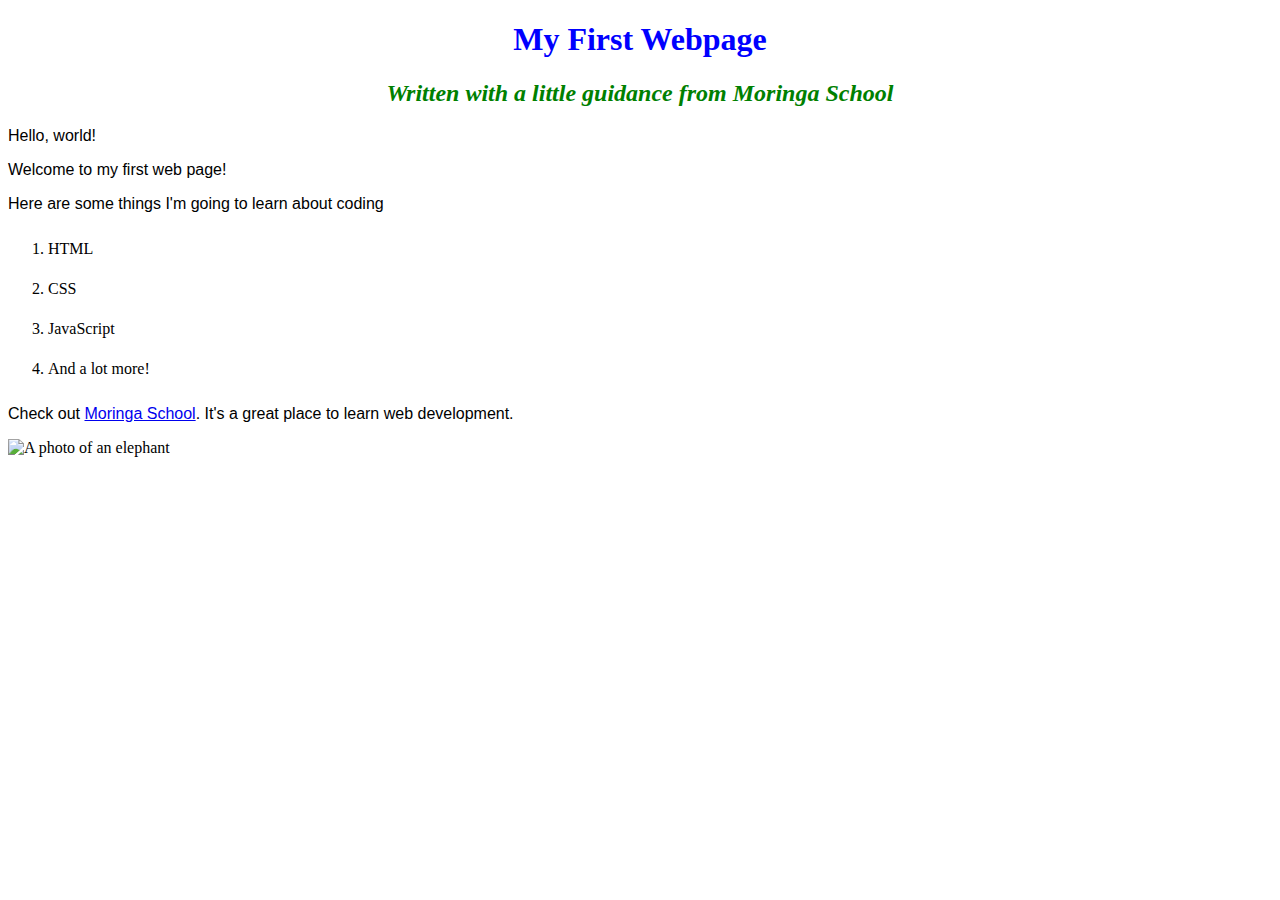
<file: index.html>
<!DOCTYPE html>
<html>
     <head>
         <title>My first webpage!</title>
         <link href="css/styles.css" rel="stylesheet" type="text/css">
         
     </head>
     <body>
         <h1>My First Webpage</h1>
         <h2>Written with a little guidance from <em>Moringa School</em></h2>

         <p>Hello, world!</p>
         <p>Welcome to my first web page!</p>

         <p>Here are some things I'm going to learn about coding</p>
         <ol>
             <li>HTML</li>
             <li>CSS</li>
             <li>JavaScript</li>
             <li>And a lot more!</li>
         </ol>
         <p>Check out <a href="http://moringaschool.com/">Moringa School</a>. It's a great place to learn web development. </p>
                  
         <img scr="Images/elephant.jpg" alt="A photo of an elephant">


     </body>
</html>
</file>
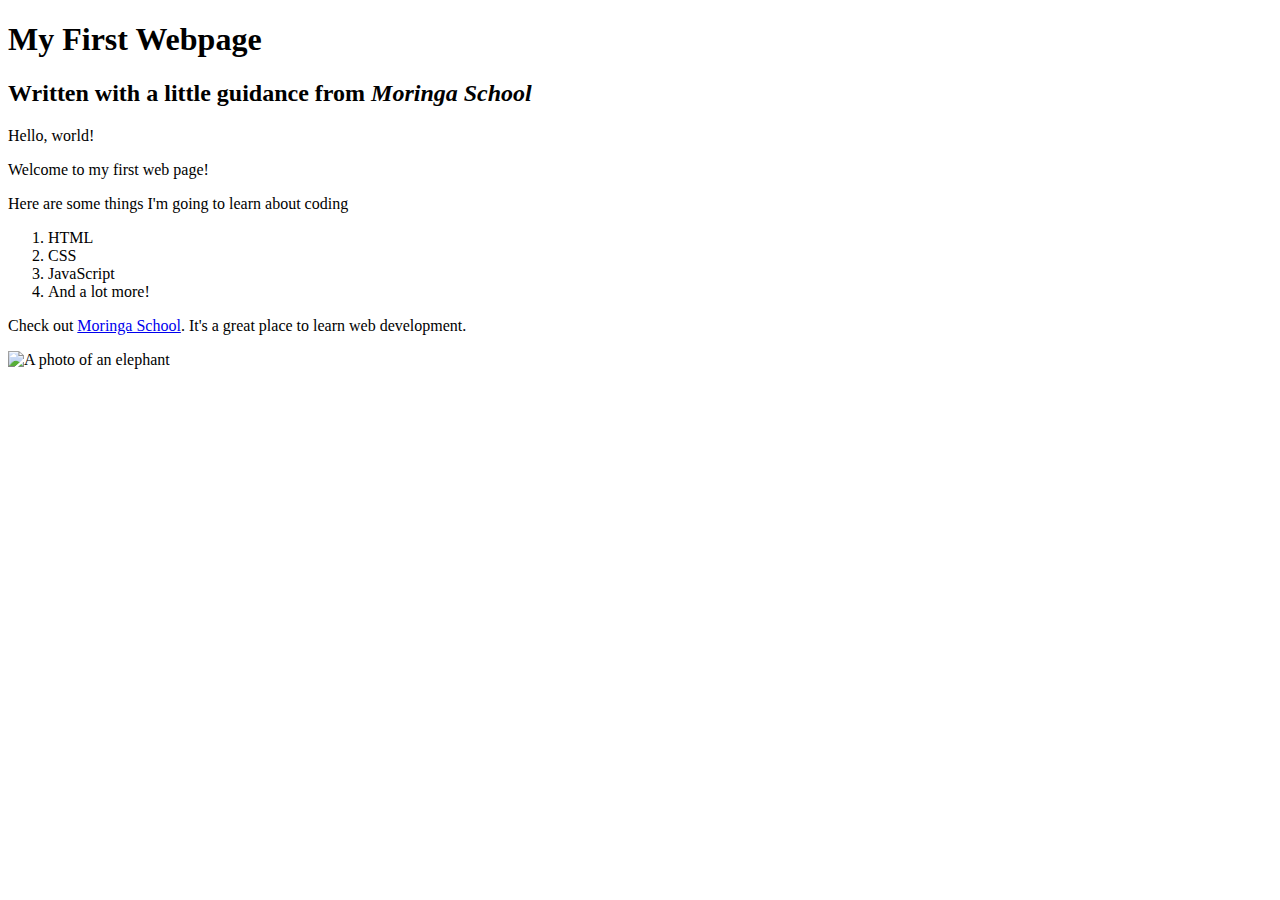
<file: my-first-webpage.html>
<!DOCTYPE html>
<html>
     <head>
         <title>My first webpage!</title>
     </head>
     <body>
         <h1>My First Webpage</h1>
         <h2>Written with a little guidance from <em>Moringa School</em></h2>

         <p>Hello, world!</p>
         <p>Welcome to my first web page!</p>

         <p>Here are some things I'm going to learn about coding</p>
         <ol>
             <li>HTML</li>
             <li>CSS</li>
             <li>JavaScript</li>
             <li>And a lot more!</li>
         </ol>
         <p>Check out <a href="http://moringaschool.com/">Moringa School</a>. It's a great place to learn web development. </p>
                  
         <img scr="Images/elephant.jpg" alt="A photo of an elephant">


     </body>
</html>
</file>
<file: css/styles.css>
h1 {
  color: blue;
  text-align: center;
}
h2 {
  color: green;
  font-style: italic;
  text-align: center;
}
p {
  font-family: sans-serif;
}
ol {
  line-height: 40px;
}
</file>
